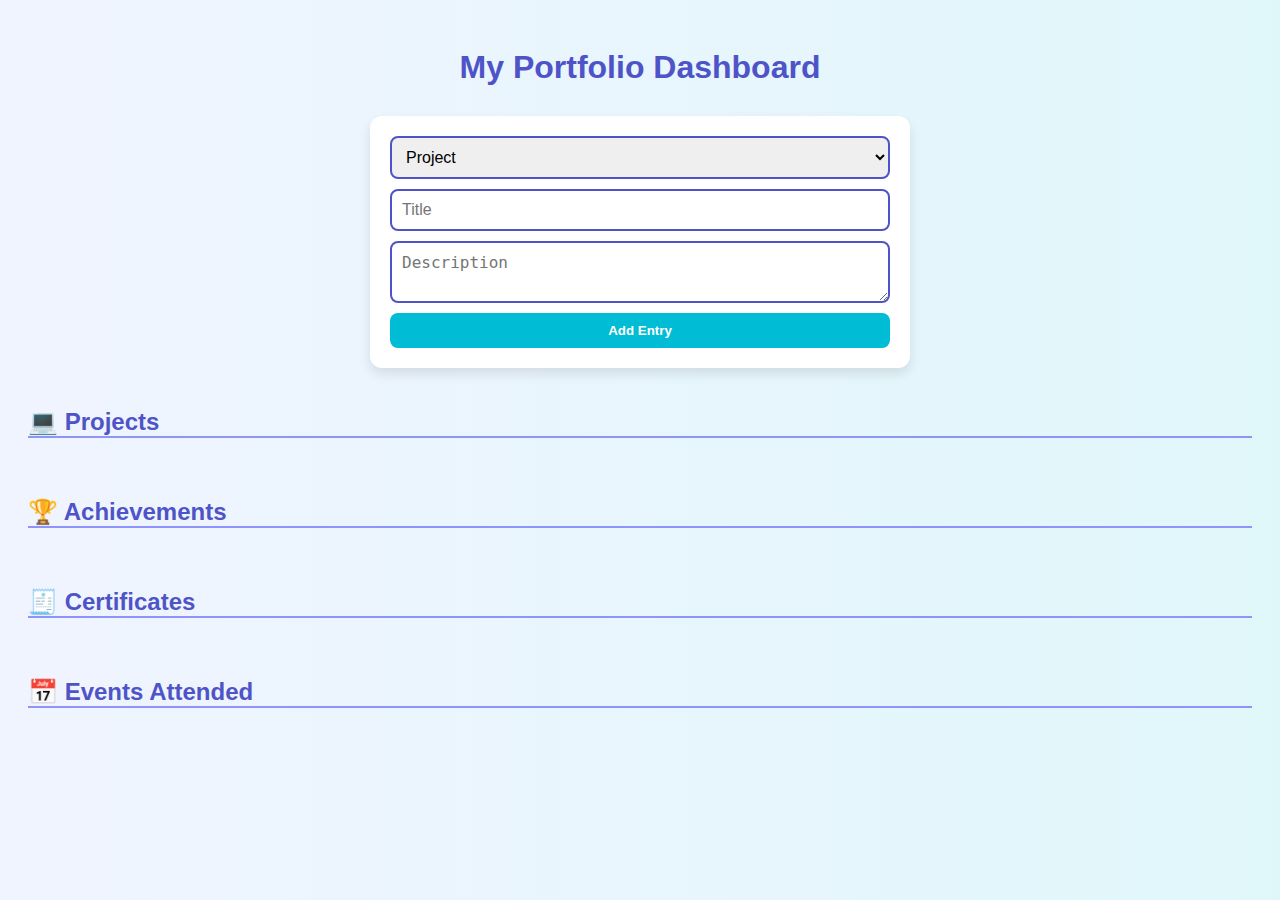
<file: portfolio.html>
<!DOCTYPE html>
<html lang="en">
<head>
  <meta charset="UTF-8" />
  <meta name="viewport" content="width=device-width, initial-scale=1.0" />
  <title>Pinkly Portfolio Dashboard</title>
  <link rel="stylesheet" href="style.css" />
</head>
<body>
  <h1>My Portfolio Dashboard</h1>

  <div class="form-section">
    <form id="entryForm">
      <select id="category">
        <option value="project">Project</option>
        <option value="achievement">Achievement</option>
        <option value="certificate">Certificate</option>
        <option value="event">Event Attended</option>
      </select>
      <input type="text" id="title" placeholder="Title" required />
      <textarea id="description" placeholder="Description" required></textarea>
      <input type="date" id="eventDate" style="display:none;" />
      <input type="file" id="certImage" accept="image/*" style="display:none;" />
      <button type="submit">Add Entry</button>
    </form>
  </div>

  <div class="container">
    <h2>💻 Projects</h2>
    <div id="projectList" class="entry-list"></div>

    <h2>🏆 Achievements</h2>
    <div id="achievementList" class="entry-list"></div>

    <h2>🧾 Certificates</h2>
    <div id="certificateList" class="entry-list"></div>

    <h2>📅 Events Attended</h2>
    <div id="eventList" class="entry-list"></div>
  </div>

  <script src="script.js"></script>
</body>
</html>
</file>
<file: style.css>
body {
  font-family: 'Segoe UI', sans-serif;
  background: linear-gradient(to right, #f0f4ff, #e0f7fa);
  padding: 20px;
  color: #333;
}

.entry-list {
  display: grid;
  grid-template-columns: repeat(auto-fit, minmax(280px, 1fr));
  gap: 20px;
}

@media screen and (max-width: 600px) {
  h1, h2 {
    font-size: 1.4rem;
    text-align: center;
  }

  .form-section, .card {
    padding: 15px;
    margin: 10px;
  }

  input, textarea, select, button {
    font-size: 1rem;
    width: 100%;
  }
}

h1 {
  text-align: center;
  color: #4e54c8;
  margin-bottom: 30px;
}

.form-section {
  max-width: 500px;
  margin: auto;
  background: #ffffff;
  padding: 20px;
  border-radius: 12px;
  box-shadow: 0 6px 12px rgba(0,0,0,0.1);
}

form {
  display: flex;
  flex-direction: column;
  gap: 10px;
}

input, textarea, select {
  padding: 10px;
  border: 2px solid #4e54c8;
  border-radius: 8px;
  font-size: 1rem;
}

button {
  background: #00bcd4;
  color: white;
  padding: 10px;
  border: none;
  border-radius: 8px;
  font-weight: bold;
  cursor: pointer;
}

h2 {
  color: #4e54c8;
  margin-top: 40px;
  border-bottom: 2px solid #8f94fb;
}

..card {
  background-color: #ffffff;
  border: 2px solid #4e54c8;
  border-radius: 12px;
  padding: 20px;
  box-shadow: 0 4px 12px rgba(0,0,0,0.1);
  margin-bottom: 20px;
  position: relative;
  transition: transform 0.2s ease;
}

.card:hover {
  transform: translateY(-5px);
}

.card h3 {
  color: #4e54c8;
  margin-bottom: 8px;
  font-size: 1.1rem;
}

.card p {
  margin: 6px 0;
  font-size: 0.95rem;
  color: #444;
}

.card img {
  max-width: 100%;
  margin-top: 10px;
  border-radius: 8px;
  box-shadow: 0 2px 6px rgba(0,0,0,0.1);
}

.card button {
  position: absolute;
  top: 12px;
  right: 12px;
  background-color: #ffca28;
  color: black;
  border: none;
  padding: 5px 10px;
  border-radius: 6px;
  cursor: pointer;
  font-weight: bold;
}
</file>
